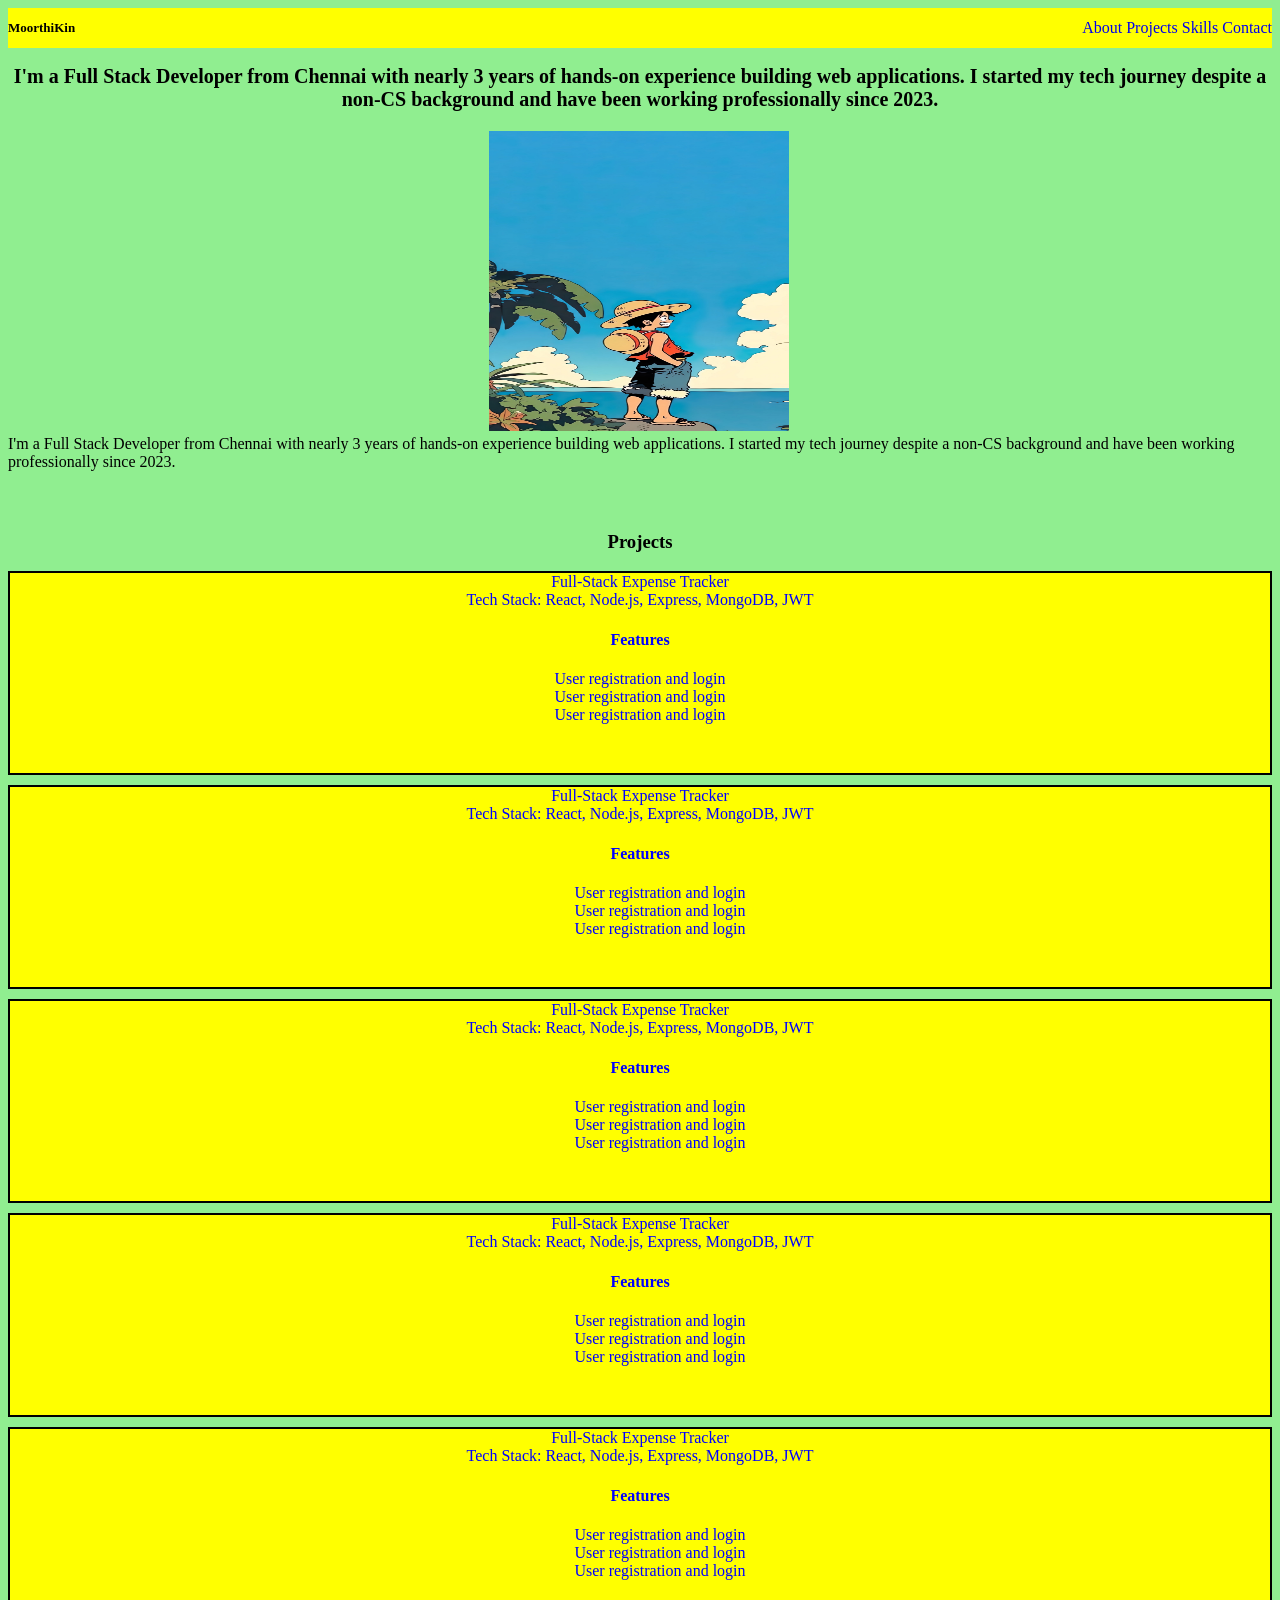
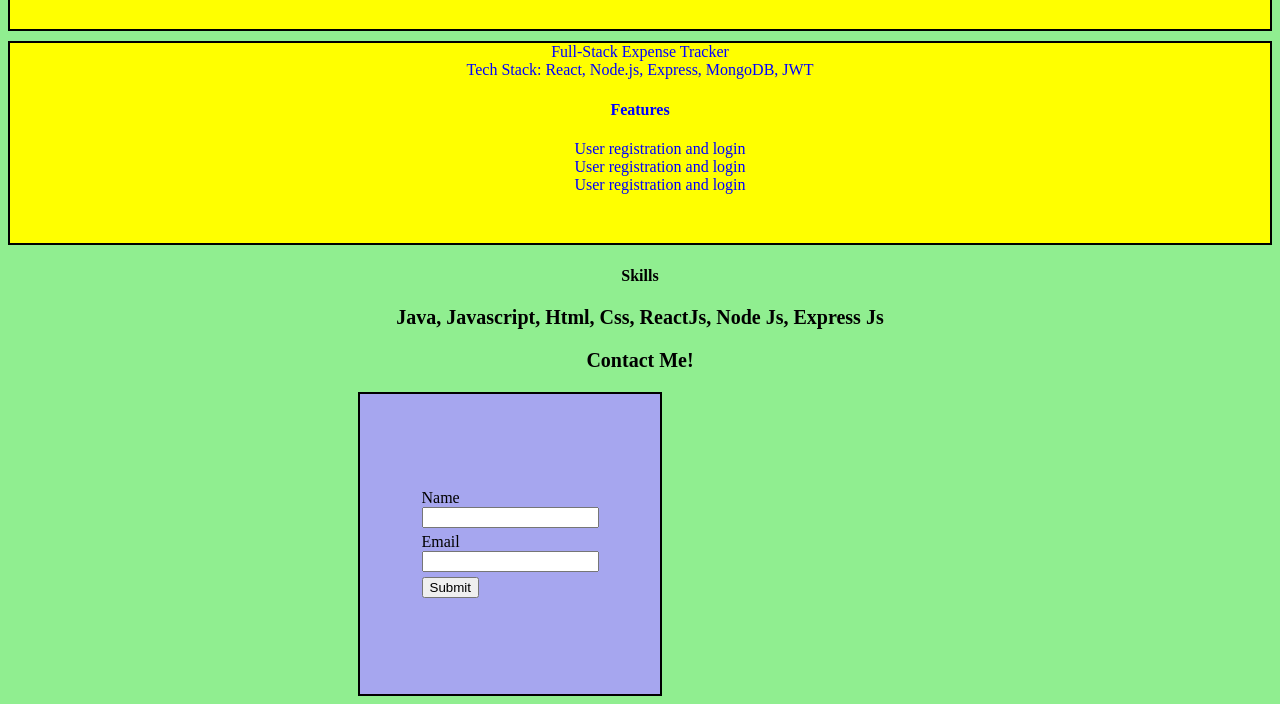
<file: index.html>
<!doctype html>
<html lang="en">
  <head>
    <meta charset="UTF-8" />
    <meta name="viewport" content="width=device-width, initial-scale=1.0" />
    <title>Moorthi-Portofolio</title>
    <link rel="shortcut icon" href="assets/moorthi.jpg" type="image/x-icon" />
    <link rel="stylesheet" href="index.css" />
  </head>
  <body>
    <nav class="nav-item">
      <div>
        <h2 id="header-name">MoorthiKin</h2>
      </div>
      <div>
        <a href="#intro-text">About</a>
        <a href="#">Projects</a>
        <a href="#skill-heading">Skills</a>
        <a href="#">Contact</a>
      </div>
    </nav>
    <section>
      <h2 id="intro-text">
        I'm a Full Stack Developer from Chennai with nearly 3 years of hands-on
        experience building web applications. I started my tech journey despite
        a non-CS background and have been working professionally since 2023.
      </h2>
      <div class="about-container">
        <div>
          <img src="assets/moorthi.jpg" alt="moorthi-image" id="image-one" />
        </div>
        <div>
          <p>
            I'm a Full Stack Developer from Chennai with nearly 3 years of
            hands-on experience building web applications. I started my tech
            journey despite a non-CS background and have been working
            professionally since 2023.
          </p>
        </div>
      </div>
      <h3 id="skill-heading">Projects</h3>
      <div class="second-container">
        <div class="projects">
          <p>Full-Stack Expense Tracker</p>
          <p>Tech Stack: React, Node.js, Express, MongoDB, JWT</p>
          <h4>Features</h4>
          <p>User registration and login</p>
          <p>User registration and login</p>
          <p>User registration and login</p>
        </div>
        <div class="projects">
          <p>Full-Stack Expense Tracker</p>
          <p>Tech Stack: React, Node.js, Express, MongoDB, JWT</p>
          <h4>Features</h4>
          <ul class="projects-list">
            <p>User registration and login</p>
            <p>User registration and login</p>
            <p>User registration and login</p>
          </ul>
        </div>
        <div class="projects">
          <p>Full-Stack Expense Tracker</p>
          <p>Tech Stack: React, Node.js, Express, MongoDB, JWT</p>
          <h4>Features</h4>
          <ul class="projects-list">
            <p>User registration and login</p>
            <p>User registration and login</p>
            <p>User registration and login</p>
          </ul>
        </div>
        <div class="projects">
          <p>Full-Stack Expense Tracker</p>
          <p>Tech Stack: React, Node.js, Express, MongoDB, JWT</p>
          <h4>Features</h4>
          <ul class="projects-list">
            <p>User registration and login</p>
            <p>User registration and login</p>
            <p>User registration and login</p>
          </ul>
        </div>
        <div class="projects">
          <p>Full-Stack Expense Tracker</p>
          <p>Tech Stack: React, Node.js, Express, MongoDB, JWT</p>
          <h4>Features</h4>
          <ul class="projects-list">
            <p>User registration and login</p>
            <p>User registration and login</p>
            <p>User registration and login</p>
          </ul>
        </div>
        <div class="projects">
          <p>Full-Stack Expense Tracker</p>
          <p>Tech Stack: React, Node.js, Express, MongoDB, JWT</p>
          <h4>Features</h4>
          <ul class="projects-list">
            <p>User registration and login</p>
            <p>User registration and login</p>
            <p>User registration and login</p>
          </ul>
        </div>
      </div>
      <div>
        <h4 class="project-header">Skills</h4>
        <p class="project-paragraph">
          Java, Javascript, Html, Css, ReactJs, Node Js, Express Js
        </p>
      </div>
    </section>
    <h3 id="about-header">Contact Me!</h3>
    <footer class="footer-container">
      <form action="" name="contact" netlify>
        <label for="name" id="name">Name</label>
        <input type="text" name="name" />
        <label for="email">Email</label>
        <input type="email" name="email" id="email" />
        <button type="submit">Submit</button>
      </form>
    </footer>
  </body>
</html>
</file>
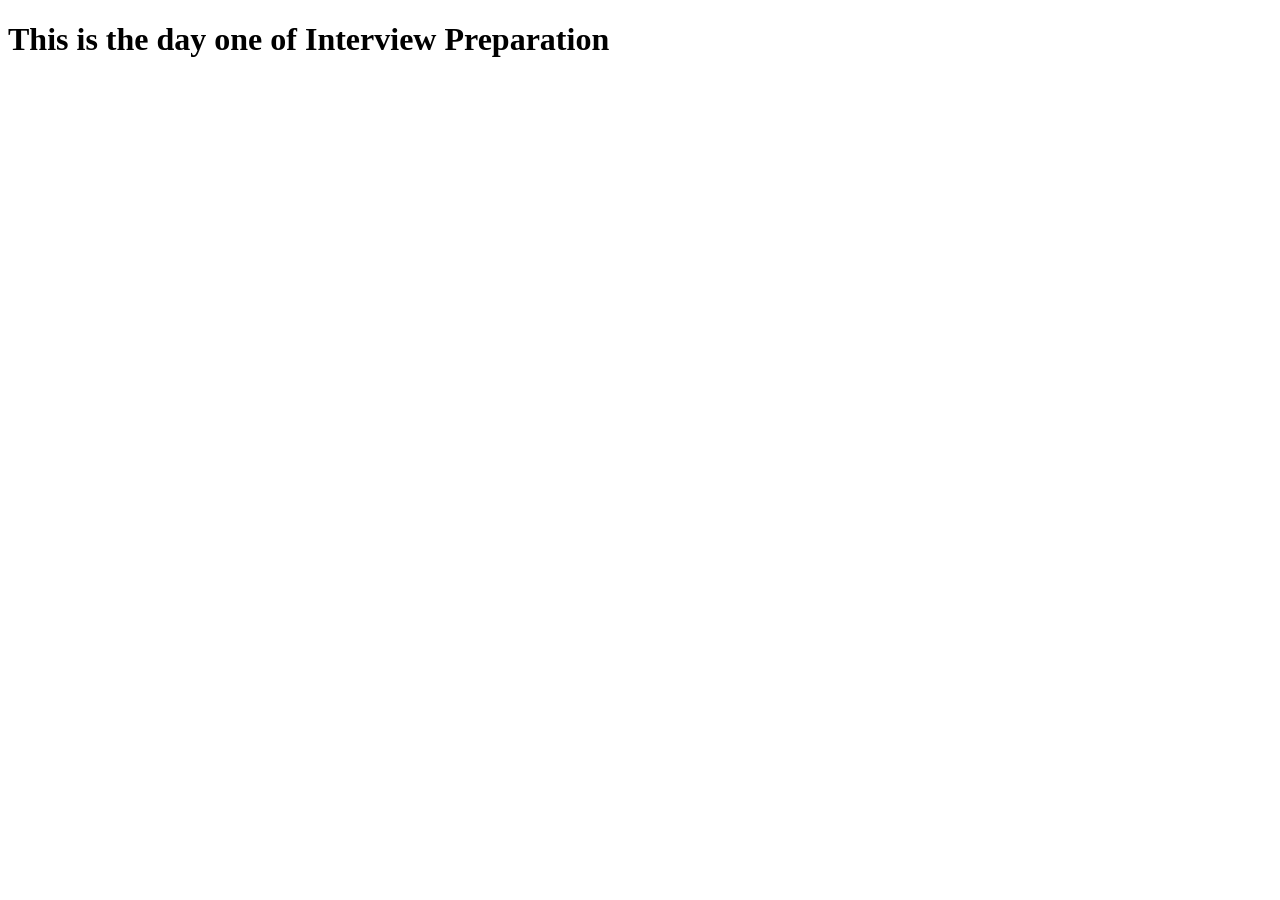
<file: Day1/index.html>
<!doctype html>
<html lang="en">
  <head>
    <meta charset="UTF-8" />
    <meta name="viewport" content="width=device-width, initial-scale=1.0" />
    <title>Day One Javascript</title>
    <link rel="shortcut icon" href="assets/moorthi.jpg" type="image/x-icon" />
    <script src="js_basics.js"></script>
  </head>
  <body>
    <h1>This is the day one of Interview Preparation</h1>
  </body>
</html>
</file>
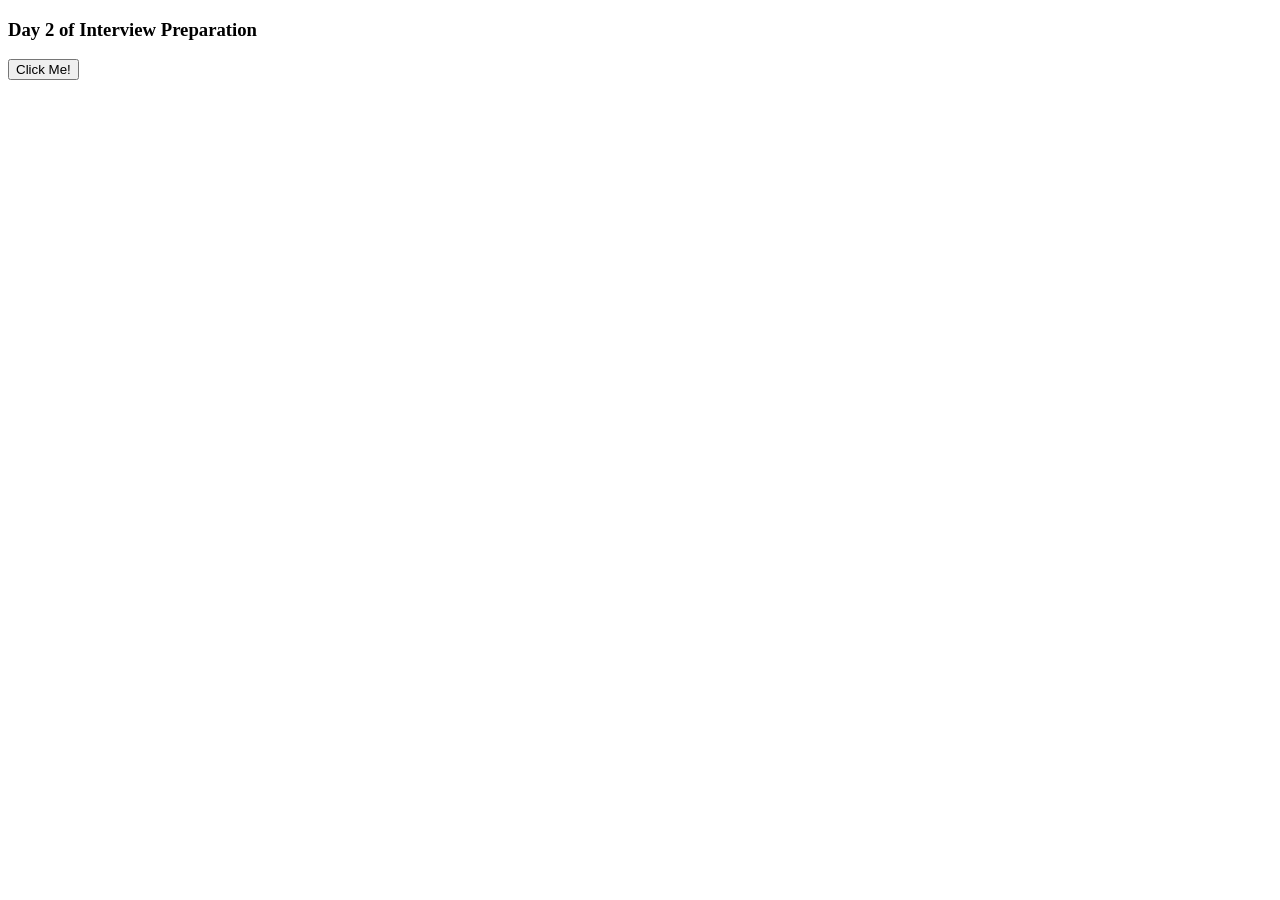
<file: Day2/index.html>
<!doctype html>
<html lang="en">
  <head>
    <meta charset="UTF-8" />
    <meta name="viewport" content="width=device-width, initial-scale=1.0" />
    <title>Day 2 Interview Preparation</title>
  </head>
  <body>
    <h3>Day 2 of Interview Preparation</h3>

    <button id="clickme">Click Me!</button>

    <script src="eventloop.js"></script>
  </body>
</html>
</file>
<file: index.css>
body {
  /* background-color: black; */
  color: rgb(0, 0, 0);
}
.nav-item {
  display: flex;
  justify-content: space-between;
  align-items: center;
  height: 40px;
  width: auto;
  background-color: yellow;
}
a {
  text-decoration: none;
}

.about-container {
  margin-top: 20px;
  height: 300px;
  width: auto;
  /* background-color: rgb(30, 249, 27); */
  display: flex;
  justify-content: space-between;
  align-items: center;
}

#image-one {
  height: 300px;
  width: 300px;
  margin-left: 8px;
  margin-right: 10px;
}

.second-container {
  display: grid;
  grid-template-columns: 1fr 1fr 1fr;
  text-align: center;
  grid-column-gap: 10px;
  grid-row-gap: 10px;
}

.projects {
  color: blue;
  background-color: yellow;
  height: 200px;
  border: 2px solid black;
}

.projects:hover {
  background-color: rgb(78, 255, 78);
  cursor: pointer;
}

#skill-heading {
  text-align: center;
}

.projects-list {
  list-style: none;
}
p {
  margin: 0;
}
.project-header {
  text-align: center;
}

.project-paragraph {
  text-align: center;
  font-size: 20px;
  font-weight: bold;
}

.project-paragraph:hover {
  color: blue;
}

#about-header {
  text-align: center;
  font-size: 20px;
  font-weight: bold;
}

#intro-text {
  text-align: center;
  font-size: 20px;
  font-weight: bold;
}

.footer-container {
  margin-left: 500px;
  display: flex;
  justify-content: center;
  align-items: center;
  height: 300px;
  width: 300px;
  background-color: rgb(166, 166, 239);
}

label {
  display: block;
}
input {
  display: block;
  margin-bottom: 5px;
}

@media screen and (min-width: 320px) {
  body {
    background-color: lightgreen;
  }

  .footer-container {
    margin-left: 8px;
    display: flex;
    justify-content: center;
    align-items: center;
    height: 300px;
    width: 300px;
    background-color: rgb(166, 166, 239);
  }
  label {
    display: block;
  }
  input {
    display: block;
    margin-bottom: 5px;
  }

  .second-container {
    display: grid;
    grid-template-columns: 1fr;
    text-align: center;
    grid-column-gap: 10px;
    grid-row-gap: 10px;
  }
  .about-container {
    margin-top: 20px;
    height: 300px;
    width: auto;
    /* background-color: rgb(30, 249, 27); */
    display: flex;
    flex-direction: column;
    flex-shrink: 1px;
    margin-bottom: 100px;
  }
  .nav-item {
    display: flex;
    justify-content: space-evenly;
    align-items: center;
    height: 40px;
    width: auto;
    background-color: yellow;
  }
  #header-name {
    font-size: 13px;
  }
}

@media screen and (min-width: 425px) {
  .footer-container {
    margin-left: 40px;
    display: flex;
    justify-content: center;
    align-items: center;
    border: 2px solid black;
    height: 300px;
    width: 300px;
    background-color: rgb(166, 166, 239);
  }
  label {
    display: block;
  }
  input {
    display: block;
    margin-bottom: 5px;
  }
}

@media screen and (min-width: 768px) {
  .nav-item {
    display: flex;
    justify-content: space-between;
    align-items: center;
    height: 40px;
    width: auto;
    background-color: yellow;
  }
  .footer-container {
    margin-left: 200px;
    display: flex;
    justify-content: center;
    align-items: center;
    border: 2px solid black;
    height: 300px;
    width: 300px;
    background-color: rgb(166, 166, 239);
  }
  label {
    display: block;
  }
  input {
    display: block;
    margin-bottom: 5px;
  }
}

@media screen and (min-width: 1024px) {
  .footer-container {
    margin-left: 350px;
    display: flex;
    justify-content: center;
    align-items: center;
    border: 2px solid black;
    height: 300px;
    width: 300px;
    background-color: rgb(166, 166, 239);
  }
  label {
    display: block;
  }
  input {
    display: block;
    margin-bottom: 5px;
  }
}

@media screen and (min-width: 1440px) {
  .footer-container {
    margin-left: 550px;
    display: flex;
    justify-content: center;
    align-items: center;
    border: 2px solid black;
    height: 300px;
    width: 300px;
    background-color: rgb(166, 166, 239);
  }
  label {
    display: block;
  }
  input {
    display: block;
    margin-bottom: 5px;
  }
}
</file>
